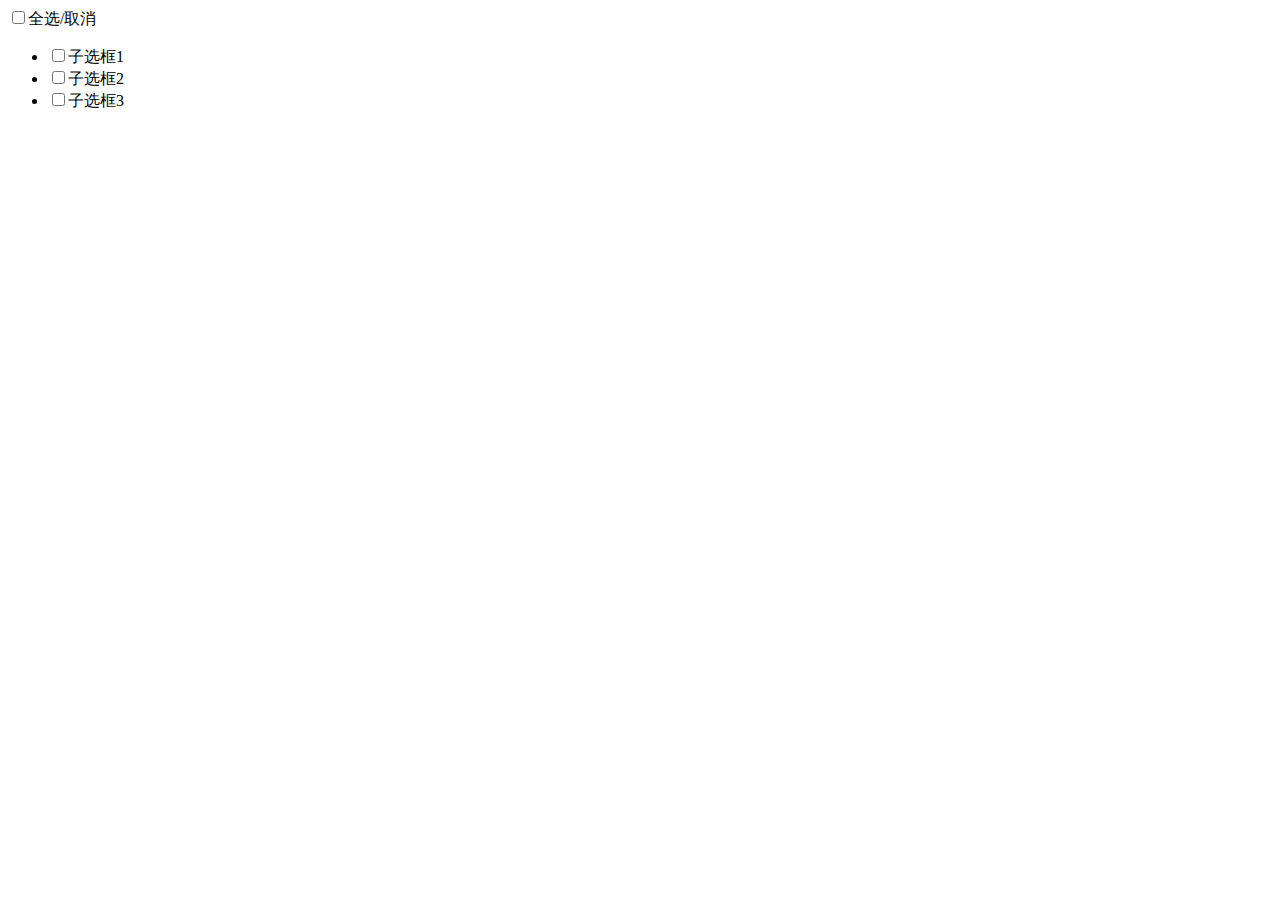
<file: templates/cms/test.html>
<!DOCTYPE html>
<html lang="en">
<head>
    <meta charset="UTF-8">
    <title>Title</title>
</head>
<body>
<input type="checkbox" name="" id="checkall">全选/取消
<div>
    <ul class="ul1">
        <li><input type="checkbox" name="" class="check1" onclick="selectPa();">子选框1</li>
        <li><input type="checkbox" name="" class="check1" onclick="selectPa();">子选框2</li>
        <li><input type="checkbox" name="" class="check1" onclick="selectPa();">子选框3</li>
    </ul>
</div>
<script type="text/javascript">
    $(function () {
        //父选框的全选和取消全选
        var ischeck = false;//全选标记
        $("#checkall").click(function () {
            if (ischeck) {
                $(".check1").attr("checked", !ischeck);
                ischeck = false;
            } else {
                $(".check1").attr("checked", !ischeck);
                ischeck = true;
            }
        });

        //子选框全部选中,父选框选中;子选框不全选中,父选框不选中
        var isallcheck = true;//所有的子选框选中的标记
        function selectPa() {
            $(".check1").each(function (i, o) {
                if (!$(o).prop("checked")) {
                    isallcheck = false;
                    return;
                }
            });
            if (isallcheck) {
                ischeck = true;
                $("#checkall").prop("checked", isallcheck);
            } else {
                ischeck = false;
                $("#checkall").prop("checked", isallcheck);
            }
            isallcheck = true;//恢复所有的子选框选中的默认标记
        };
    })
</script>
</body>
</html>
</file>
